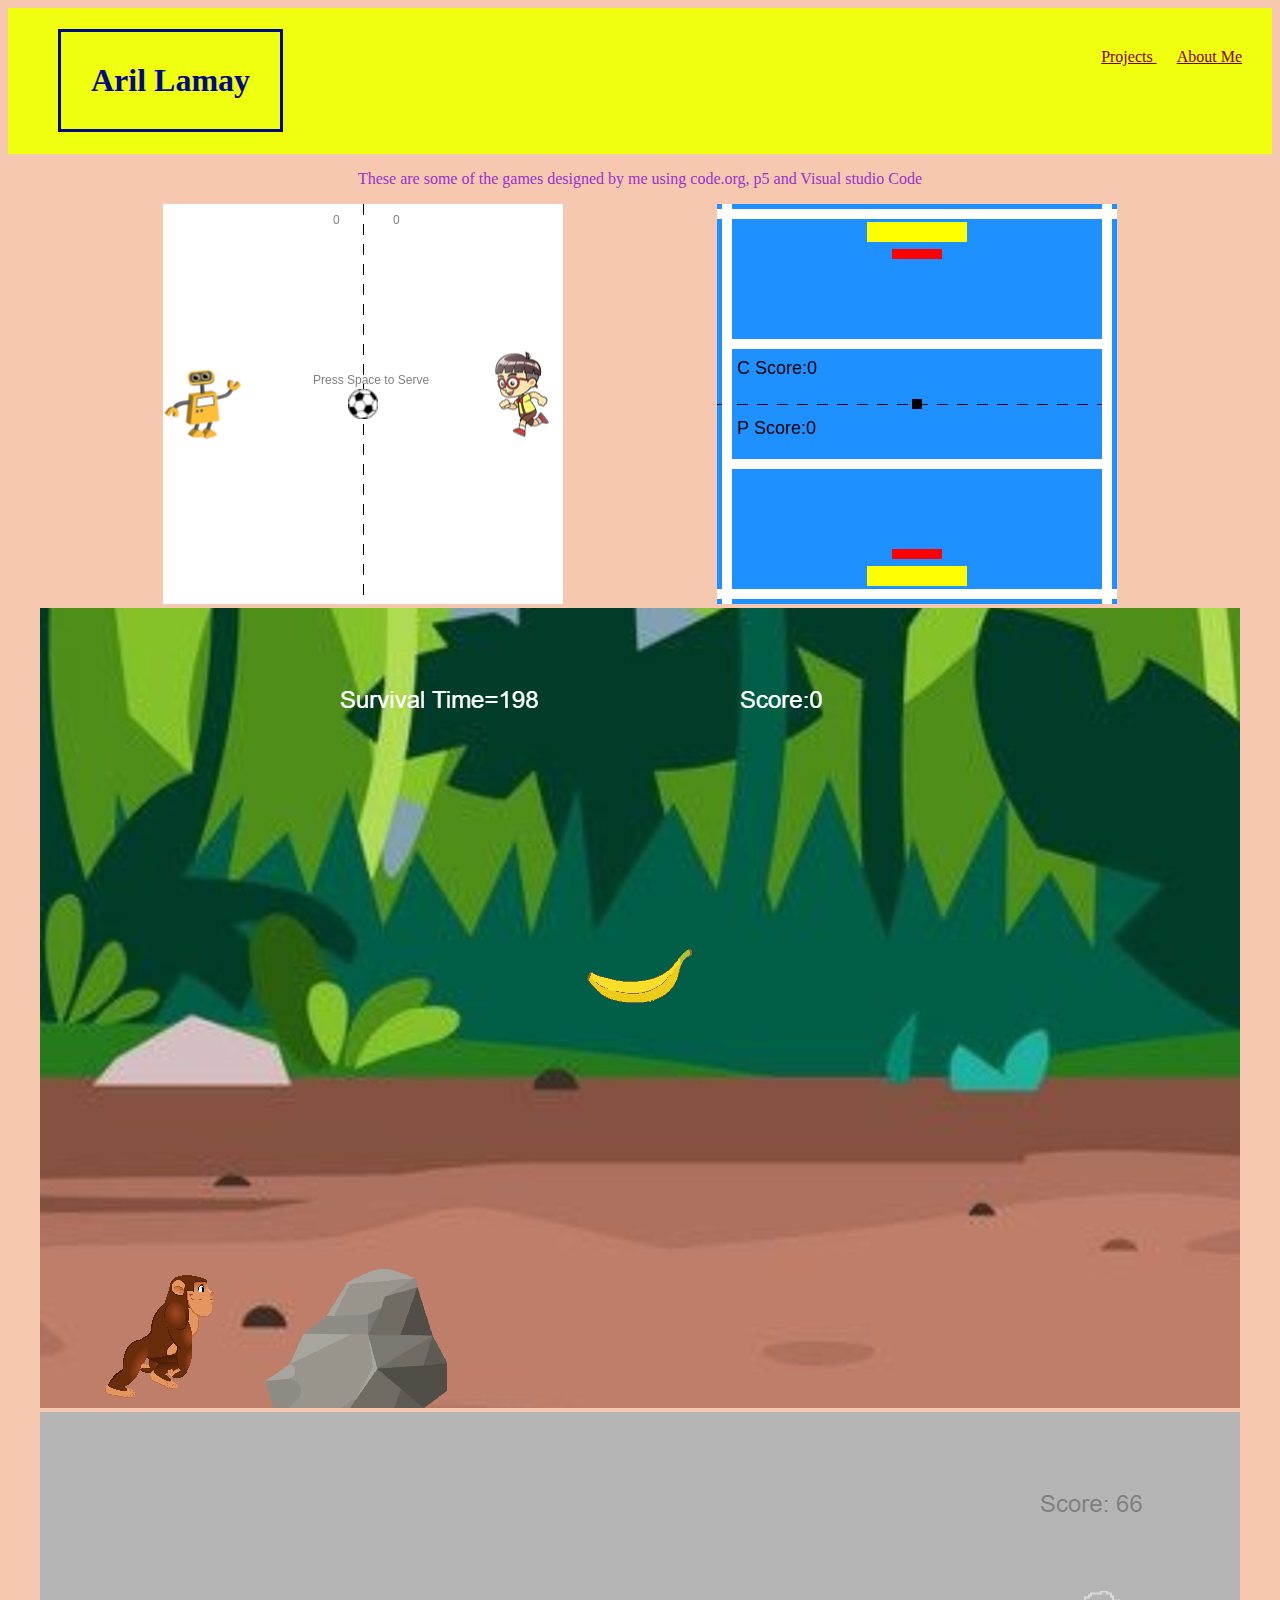
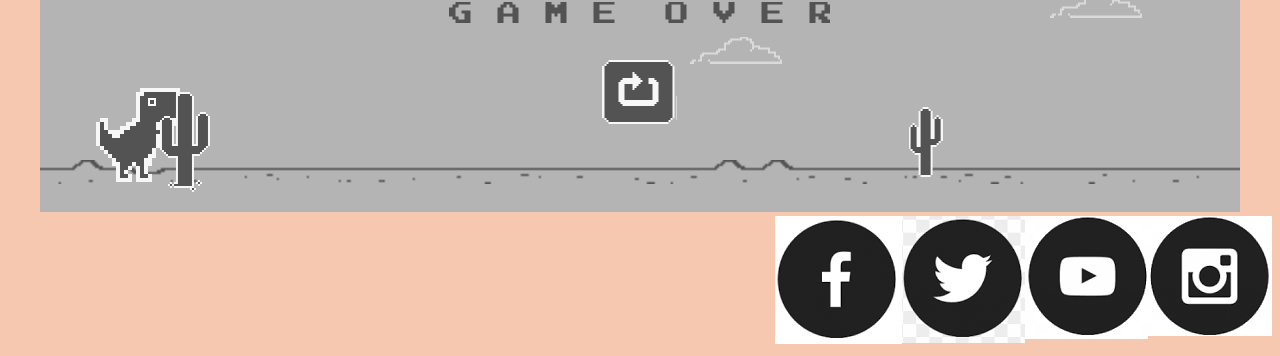
<file: index.html>
<!DOCTYPE html>
<html>
    <head>
        <title>
            My Portfolio Page
        </title>
        <link rel="stylesheet" type="text/css" href="style.css"/>
    </head>
    <body>
        <div class="header">
        <h1>
            Aril Lamay
        </h1>
        <div class="menu">
        <a href="index.html">
            Projects
        </a>
        <a href="aboutme.html">
            About Me
        </a>
        </div>
        </div>

        <div class="site-description">
        <p>
            These are some of the games designed by me using code.org, p5 and Visual studio Code
        </p>
        </div>

        <div class="grid">
        <div class = "item">
        <a href="https://studio.code.org/projects/gamelab/BfOv1c6w1LVqdJ_zLXWC0T6WZqp67m_dRyQyPnmOFRY/edit">
        <img src="Soccer.png"/>
        </a>
        <p>
            Soccer Practice Game
        </p>
        </div>
        <div class="item">
        <a href="https://studio.code.org/projects/gamelab/JlqrPh4s2G6BNBRHUbsT32cDnGJ80u587QfCUJumou4/edit">
            <img src="Airhockey.png"/>
        </a>
        <p>
            Air Hockey Game
        </p>
        </div>
        <div class="item">
        <a href="https://editor.p5js.org/latajarika/sketches/7dhyBKR3H">
            <img src="monkeygohappy.png"/>
        </a>
        <p>
            Monkey Go Happy Game
        </p>
        </div>

        <div class="item">
            <a href="https://editor.p5js.org/latajarika/sketches/vi8QERuIH">
                <img src="trex.png"/>
            </a>
            <p>
                Trex Runner Game
            </p>
            </div>
        </div>
        <div class="footer">
            <a href="www.facebook.com">
                <img src="fb.png"/>
            </a>
            <a href="www.twitter.com">
                <img src="twitter.png"/>
            </a>
            <a href="#">
                <img src="youtube.png"/>
            </a>
            <a href="www.instagram.com">
                <img src="insta.png"/>
            </a>
        </div>
    </body>
</html>
</file>
<file: style.css>
/**{
    border: solid;
}*/
h1{
    color: #000a86;
    margin-left: 50px;

    border: solid;
    padding-left: 30px;
    padding-right: 30px;
    padding-top: 30px;
    padding-bottom: 30px;

}

a{
    color: #006400;
}

p{
    color: #9932cc;
    text-align: center;
}
.header {
    background-color: #f0ff0f;
    display: flex;
    justify-content: space-between;
}
.menu{
    color: black;
    margin-top: 40px;
    margin-right: 30px;
}

.menu a{
    margin-left: 20px;
}

.grid{
    display: flex;
    flex-wrap: wrap;
    justify-content: space-evenly;
}

.footer{
    display: flex;
    justify-content: flex-end;
}
body{
    background-color: rgb(245,200,175);
}

a:link{
    color: maroon;
}

a:visited{
    color: blue;
}

.item{
    position: relative;
}
.item p{
    position: absolute;
    top: 50%;
    left: 50%;
    transform: translate(-50%,-50%);
    opacity: 0;
}
.item:hover p{
    opacity: 1;
}
.item:hover img{
    opacity: 0.33;
}
</file>
